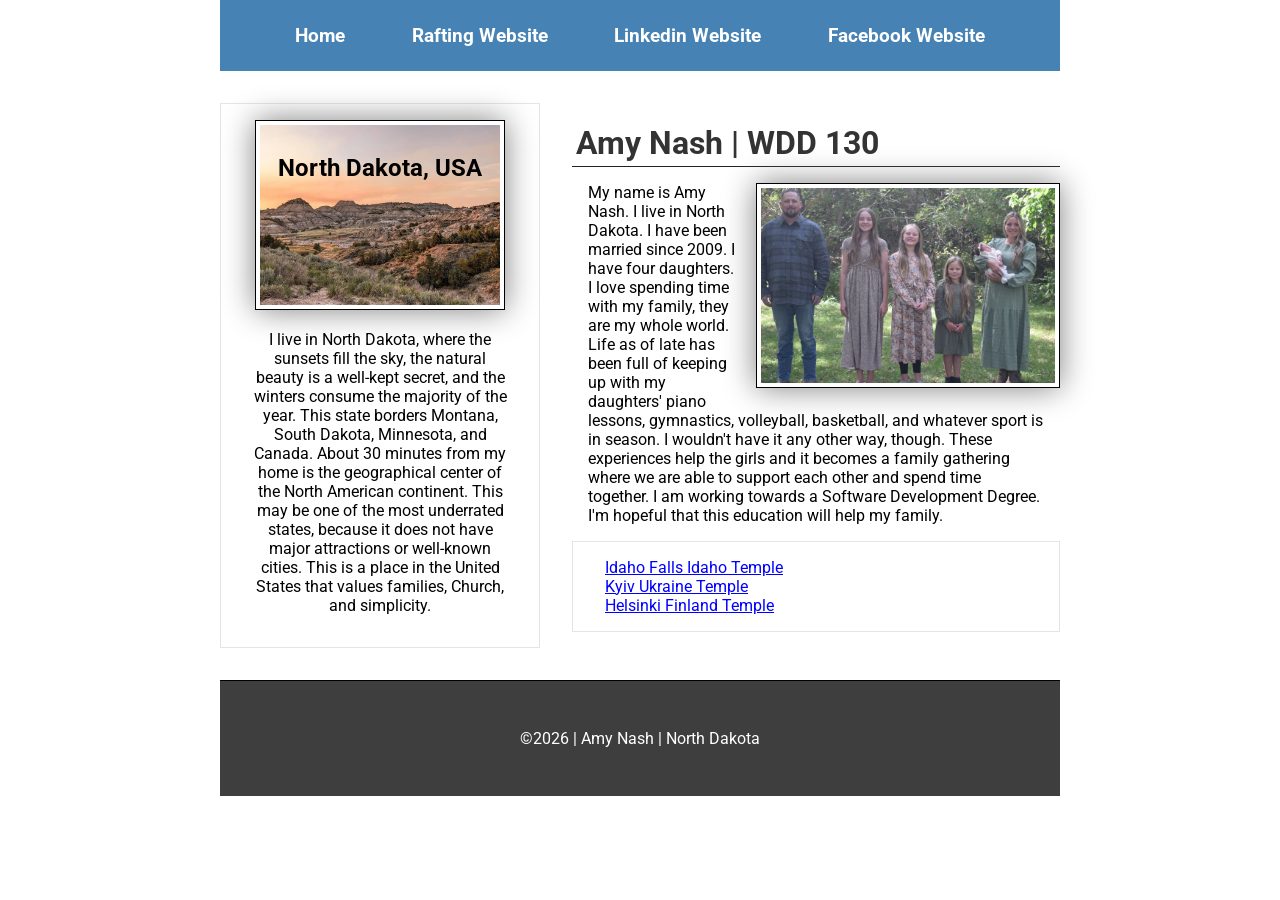
<file: index.html>
<!-- 14 November 2026 -->
<!DOCTYPE html>
<html lang="en">

<head>
    <meta charset="UTF-8">
    <meta name="viewport" content="width=device-width, initial-scale=1.0">
    <title>Amy Nash | WDD 130</title>
    <meta name="description" content="This is the homepage for Amy Nash. This homepage is showcasing what I am learning in WDD130 HTML course.">
    <meta name="author" content="Amy Nash">
    <link rel="stylesheet" href="styles/styles.css">
    <link rel="preconnect" href="https://fonts.googleapis.com">
    <link rel="preconnect" href="https://fonts.gstatic.com" crossorigin>
    <link href="https://fonts.googleapis.com/css2?family=Roboto:ital,wght@0,100..900;1,100..900&display=swap" rel="stylesheet">
</head>

<body>
    <header>
        <nav>
            <a href="#">Home</a>
            <a href="wwr/">Rafting Website</a>
            <a href="https://linkedin.com">Linkedin Website</a>
            <a href="https://facebook.com">Facebook Website</a>
        </nav>
    </header>
    <div class="grid">
        <main>
            <h1>Amy Nash | WDD 130</h1>
            <img src="images/profile.jpg" alt="Hello, my name is Amy Nash" width="200">
            <p>My name is Amy Nash. I live in North Dakota. I have been married since 2009. I have four daughters. I love spending time with my family, they are my whole world. Life as of late has been full of keeping up with my daughters' piano lessons, gymnastics, volleyball, basketball, and whatever sport is in season. I wouldn't have it any other way, though. These experiences help the girls and it becomes a family gathering where we are able to support each other and spend time together. I am working towards a Software Development Degree. I'm hopeful that this education will help my family.</p>
            <ul class="box indent">
                <li><a href="https://www.churchofjesuschrist.org/temples/details/idaho-falls-idaho-temple?lang=eng" target="_blank" rel="noopener">Idaho Falls Idaho Temple</a></li>
                <li><a href="https://www.churchofjesuschrist.org/temples/details/kyiv-ukraine-temple?lang=eng" target="_blank" rel="noopener">Kyiv Ukraine Temple</a></li>
                <li><a href="https://www.churchofjesuschrist.org/temples/details/helsinki-finland-temple?lang=eng" target="_blank" rel="noopener">Helsinki Finland Temple</a></li>
            </ul>
        </main>
        <aside class="box">
            <h2>North Dakota, USA</h2>
            <img src="images/sunset.jpg" alt="North Dakota Badlands">
            <p>I live in North Dakota, where the sunsets fill the sky, the natural beauty is a well-kept secret, and the winters consume the majority of the year. This state borders Montana, South Dakota, Minnesota, and Canada. About 30 minutes from my home is the geographical center of the North American continent. This may be one of the most underrated states, because it does not have major attractions or well-known cities. This is a place in the United States that values families, Church, and simplicity.</p>
        </aside>
    </div>
    <footer>
        <p>©2026 | Amy Nash | North Dakota</p>
    </footer>
</body>

</html>
</file>
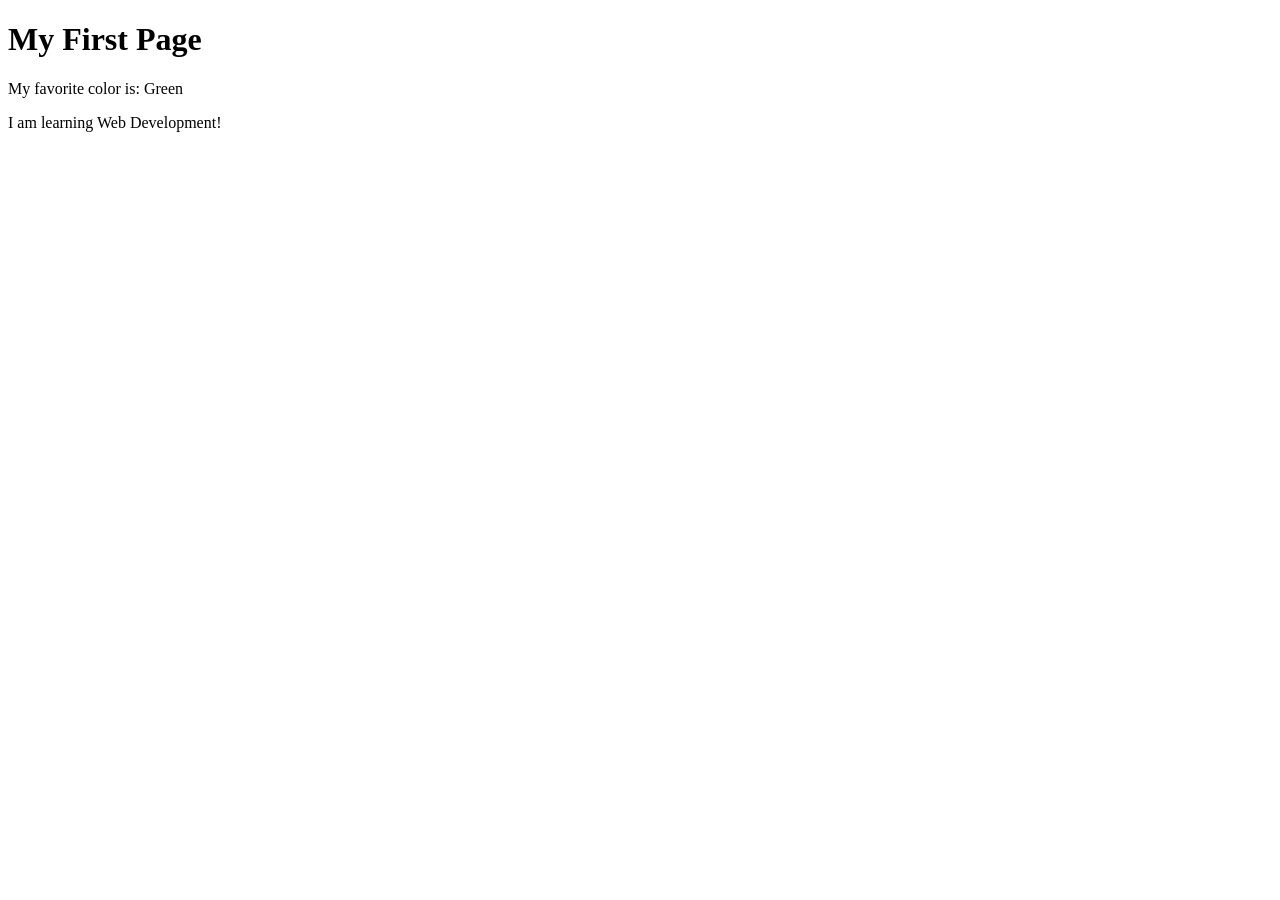
<file: week01/first-page.html>
<!DOCTYPE html>
<html lang="en">

<head>
    <meta charset="UTF-8">
    <meta name="viewport" content="width=device-width, initial-scale=1.0">
    <title>My First Page</title>
</head>

<body>
    <h1>My First Page</h1>
    <p>My favorite color is: Green </p>
    <p>I am learning Web Development!</p>
</body>

</html>
</file>
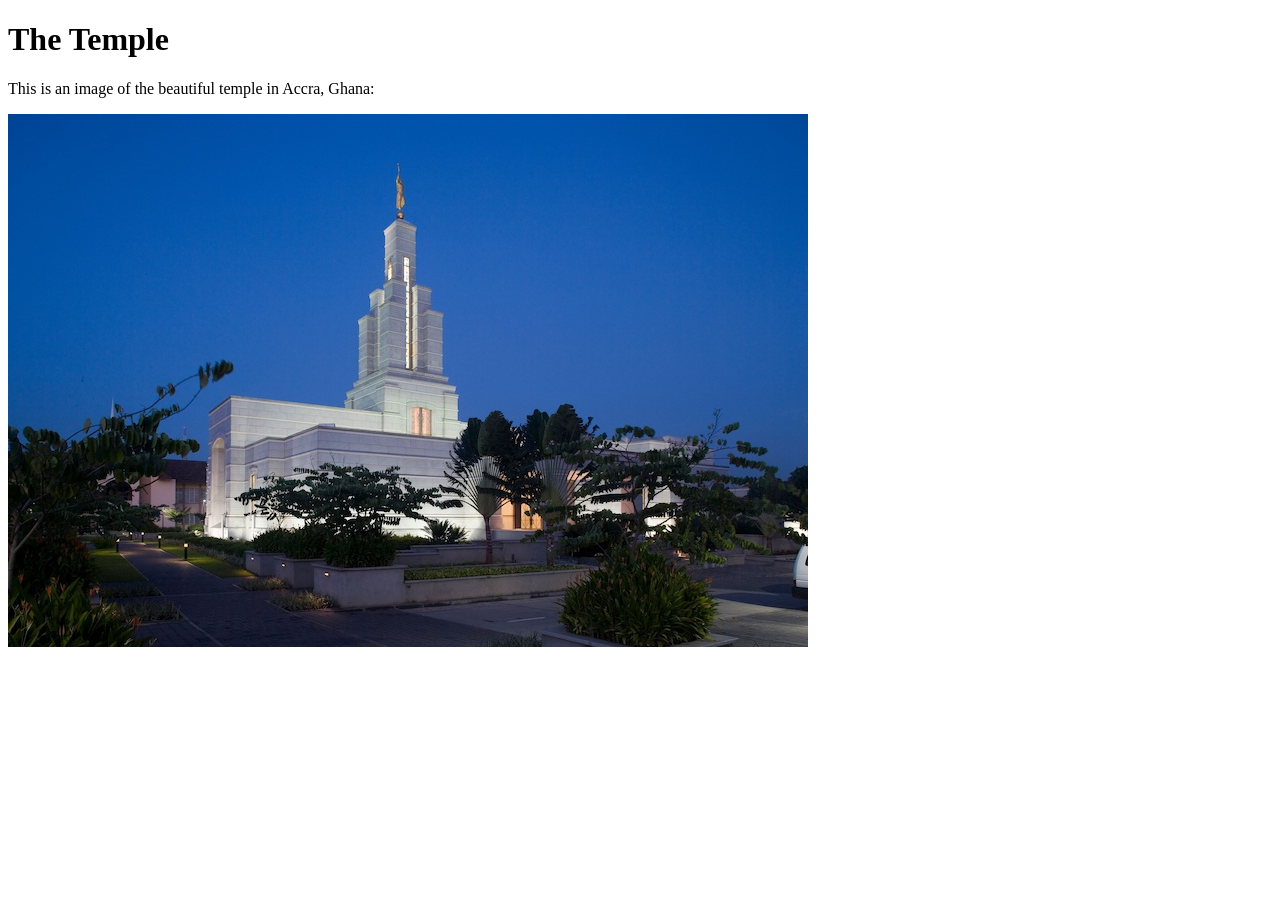
<file: week01/images-solution.html>
<!DOCTYPE html>
<html lang="en">

<head>
    <meta charset="UTF-8">
    <meta name="viewport" content="width=device-width, initial-scale=1.0">
    <title>Temple Image</title>
</head>

<body>
    <h1>The Temple</h1>
    <p>This is an image of the beautiful temple in Accra, Ghana:</p>
    <img src="images/temple-small.jpg" alt="The Accra Ghana Temple">

</body>

</html>
</file>
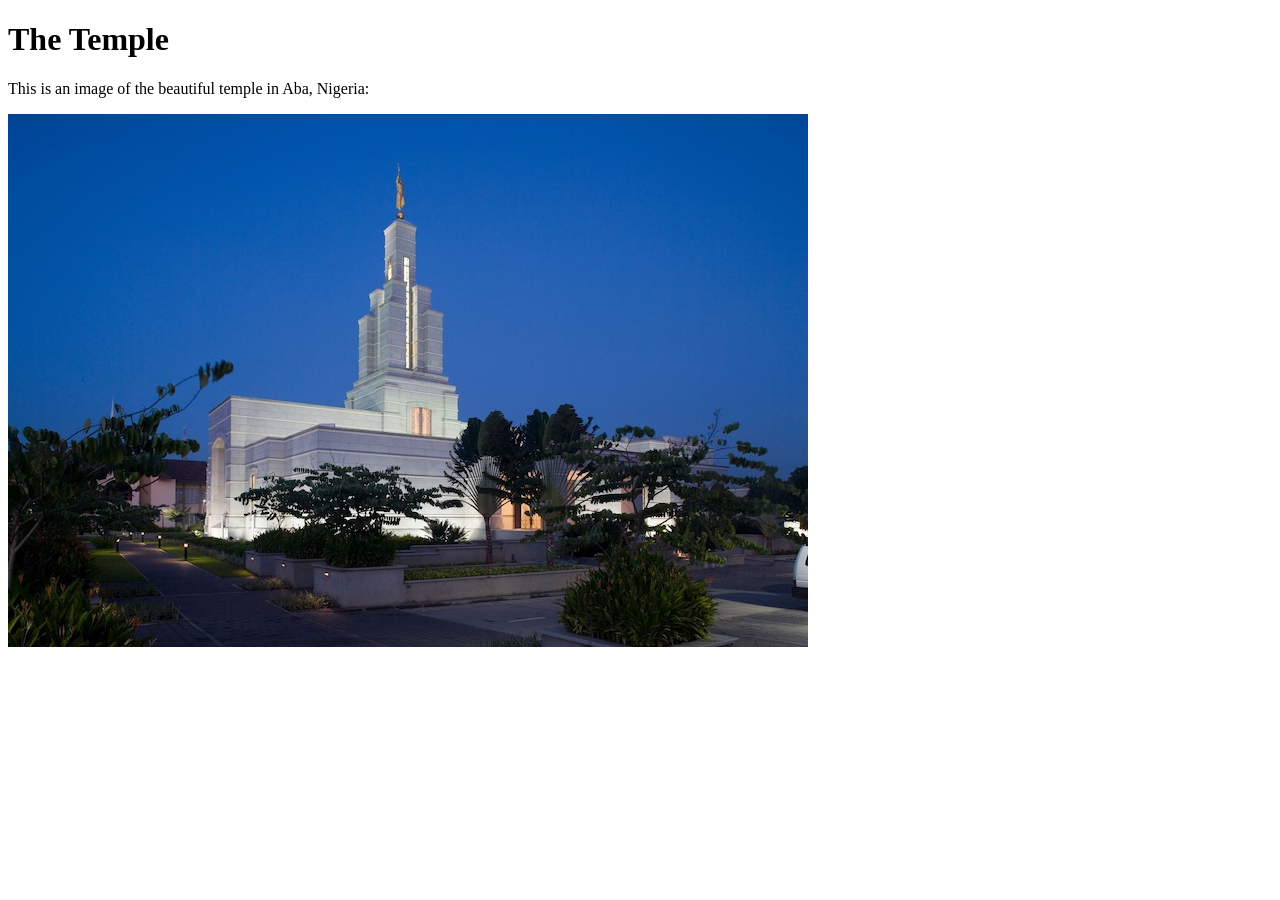
<file: week01/images.html>
<!DOCTYPE html>
<html lang="en">

<head>
    <meta charset="UTF-8">
    <meta name="viewport" content="width=device-width, initial-scale=1.0">
    <title>Temple Image</title>
</head>

<body>
    <h1>The Temple</h1>
    <p>This is an image of the beautiful temple in Aba, Nigeria:</p>
    <img src="images/temple-small.jpg" alt="The Aba Nigeria Temple" width="800" height="533">


</body>

</html>
</file>
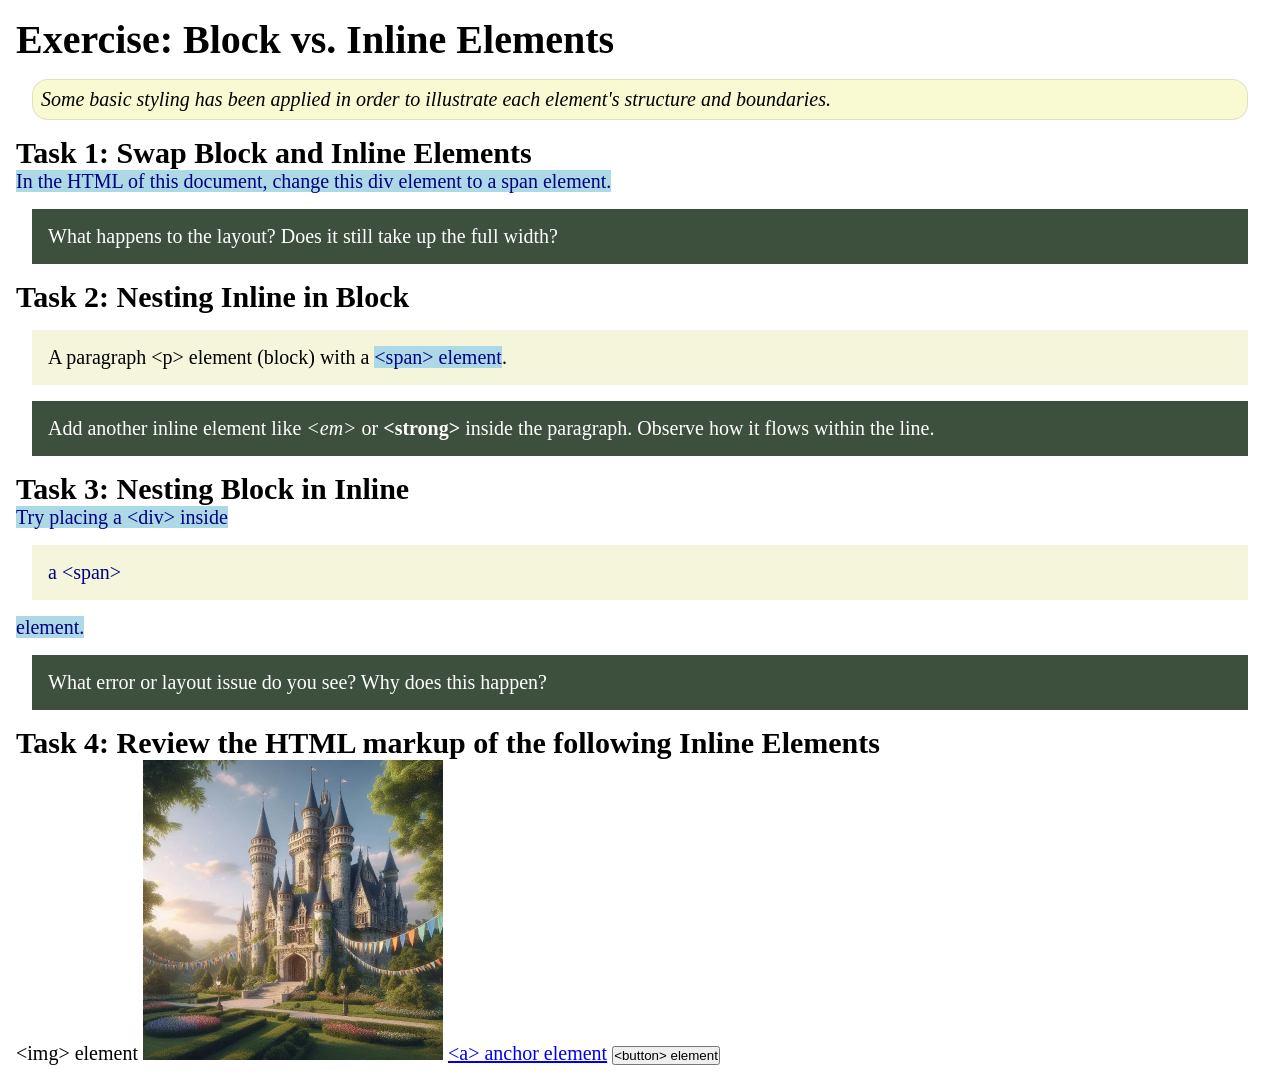
<file: week02/block-vs-inline.html>
<!DOCTYPE html>
<html lang="en">

<head>
    <meta charset="UTF-8">
    <meta name="viewport" content="width=device-width, initial-scale=1.0">
    <title>Exercise: Block vs. Inline Elements</title>
    <link rel="stylesheet" href="styles/block-vs-inline.css">
</head>

<body>
    <main>
        <h1>Exercise: Block vs. Inline Elements</h1>
        <p class="note">Some basic styling has been applied in order to illustrate each element's structure and boundaries.</p>

        <h2>Task 1: Swap Block and Inline Elements</h2>
        <span>In the HTML of this document, change this div element to a span element.</span>

        <p class="question">What happens to the layout? Does it still take up the full width?</p>

        <h2>Task 2: Nesting Inline in Block</h2>
        <p>A paragraph &lt;p&gt; element (block) with a <span>&lt;span&gt; element</span>.</p>
        <p class="question">Add another inline element like <em> &lt;em&gt; </em> or <strong> &lt;strong&gt; </strong> inside the paragraph. Observe how it flows within the line.</p>

        <h2>Task 3: Nesting Block in Inline</h2>
        <span>Try placing a &lt;div&gt; inside <div> a &lt;span&gt; </div> element.</span>
        <p class="question">What error or layout issue do you see? Why does this happen?</p>

        <h2>Task 4: Review the HTML markup of the following Inline Elements</h2>
        &lt;img&gt; element
        <img src="images/castle.webp" alt="placeholder image (images are inline)" width="300" height="300">
        <a href="https://churchofjesuschrist.org">&lt;a&gt; anchor element</a>
        <button type="button">&lt;button&gt; element</button>
    </main>
</body>

</html>
</file>
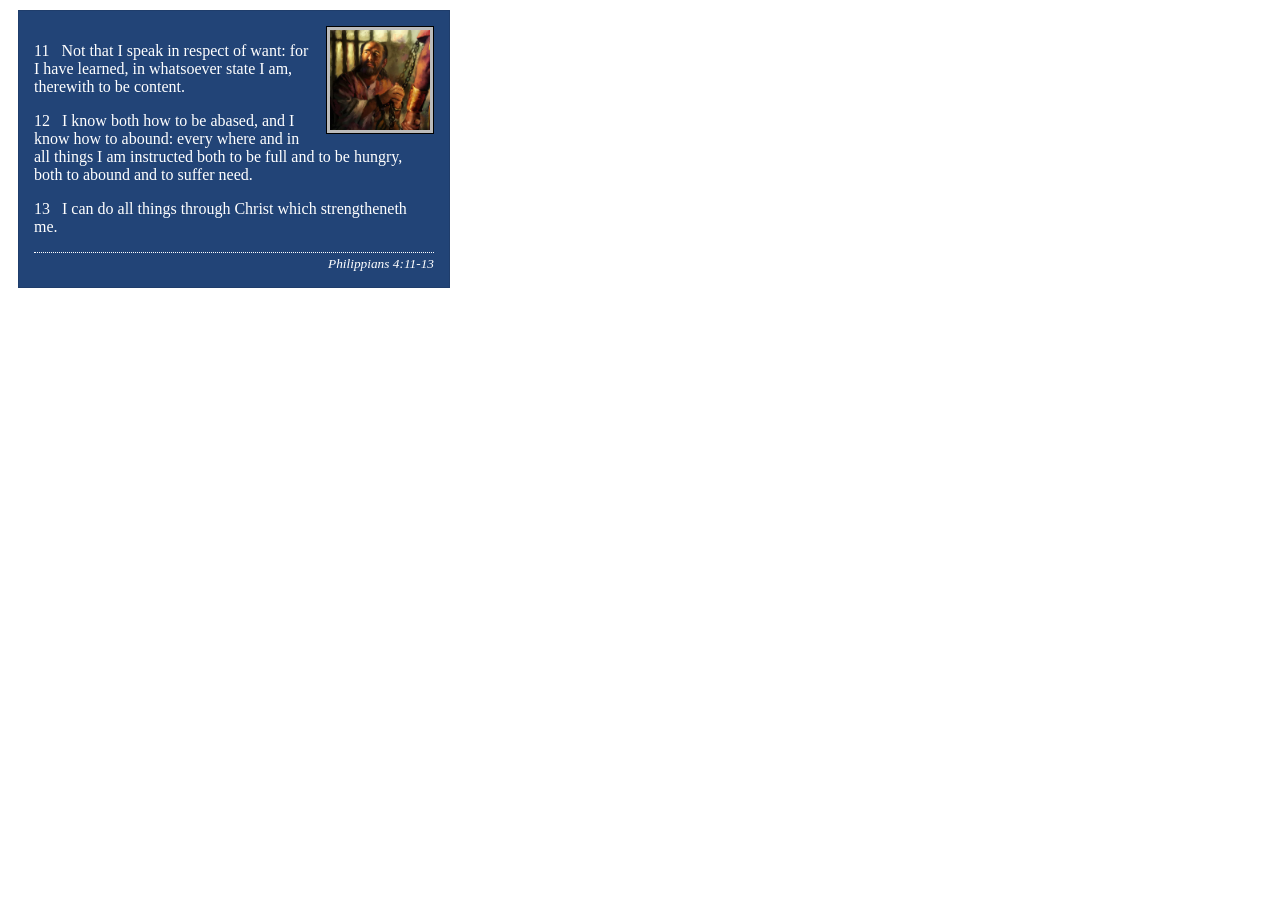
<file: week02/box-model-solution.html>
<!DOCTYPE html>
<html lang="en">

<head>
    <meta charset="UTF-8">
    <meta name="viewport" content="width=device-width, initial-scale=1.0">
    <title>Box Model Activity</title>
    <link rel="stylesheet" href="styles/box-model-solution.css">
</head>

<body>
    <main>
        <div class="callout">
            <img src="images/apostle-paul-imprisoned.webp" alt="Paul the Apostle - Imprisoned in Rome" width="200" height="200">
            <blockquote>
                <p>11 &nbsp; Not that I speak in respect of want: for I have learned, in whatsoever state I am, therewith to be content.</p>
                <p>12 &nbsp; I know both how to be abased, and I know how to abound: every where and in all things I am instructed both to be full and to be hungry, both to abound and to suffer need.</p>
                <p>13 &nbsp; I can do all things through Christ which strengtheneth me.</p>
            </blockquote>
            <cite>Philippians 4:11-13</cite>
        </div>
    </main>
</body>

</html>
</file>
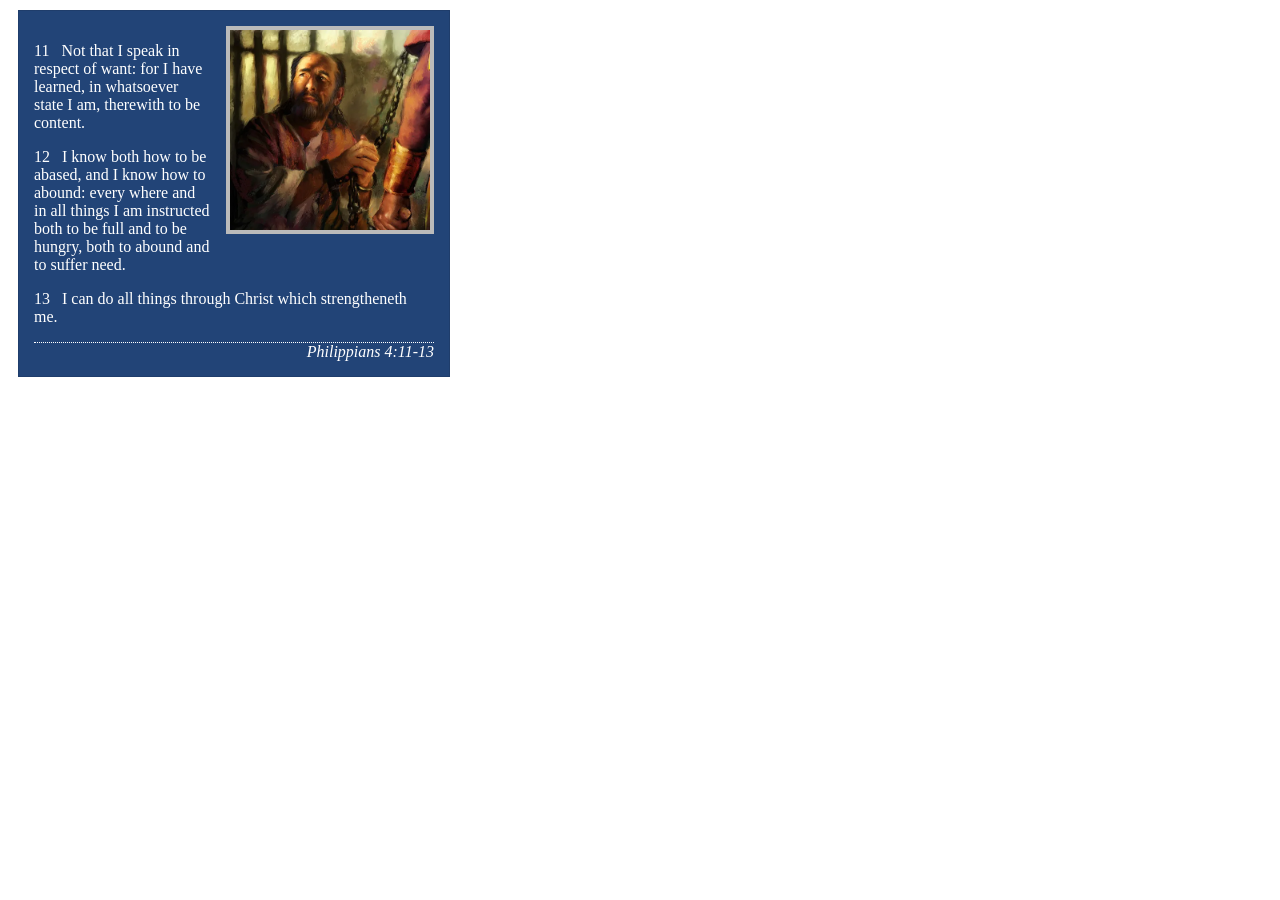
<file: week02/box-model.html>
<!DOCTYPE html>
<html lang="en">

<head>
    <meta charset="UTF-8">
    <meta name="viewport" content="width=device-width, initial-scale=1.0">
    <title>Box Model Activity</title>
    <link rel="stylesheet" href="styles/box-model.css">
</head>

<body>
    <main>
        <div class="callout">
            <img src="images/apostle-paul-imprisoned.webp" alt="Paul the Apostle - Imprisoned in Rome" width="200" height="200">
            <blockquote>
                <p>11 &nbsp; Not that I speak in respect of want: for I have learned, in whatsoever state I am, therewith to be content.</p>
                <p>12 &nbsp; I know both how to be abased, and I know how to abound: every where and in all things I am instructed both to be full and to be hungry, both to abound and to suffer need.</p>
                <p>13 &nbsp; I can do all things through Christ which strengtheneth me.</p>
            </blockquote>
            <cite>Philippians 4:11-13</cite>
        </div>
    </main>
</body>

</html>
</file>
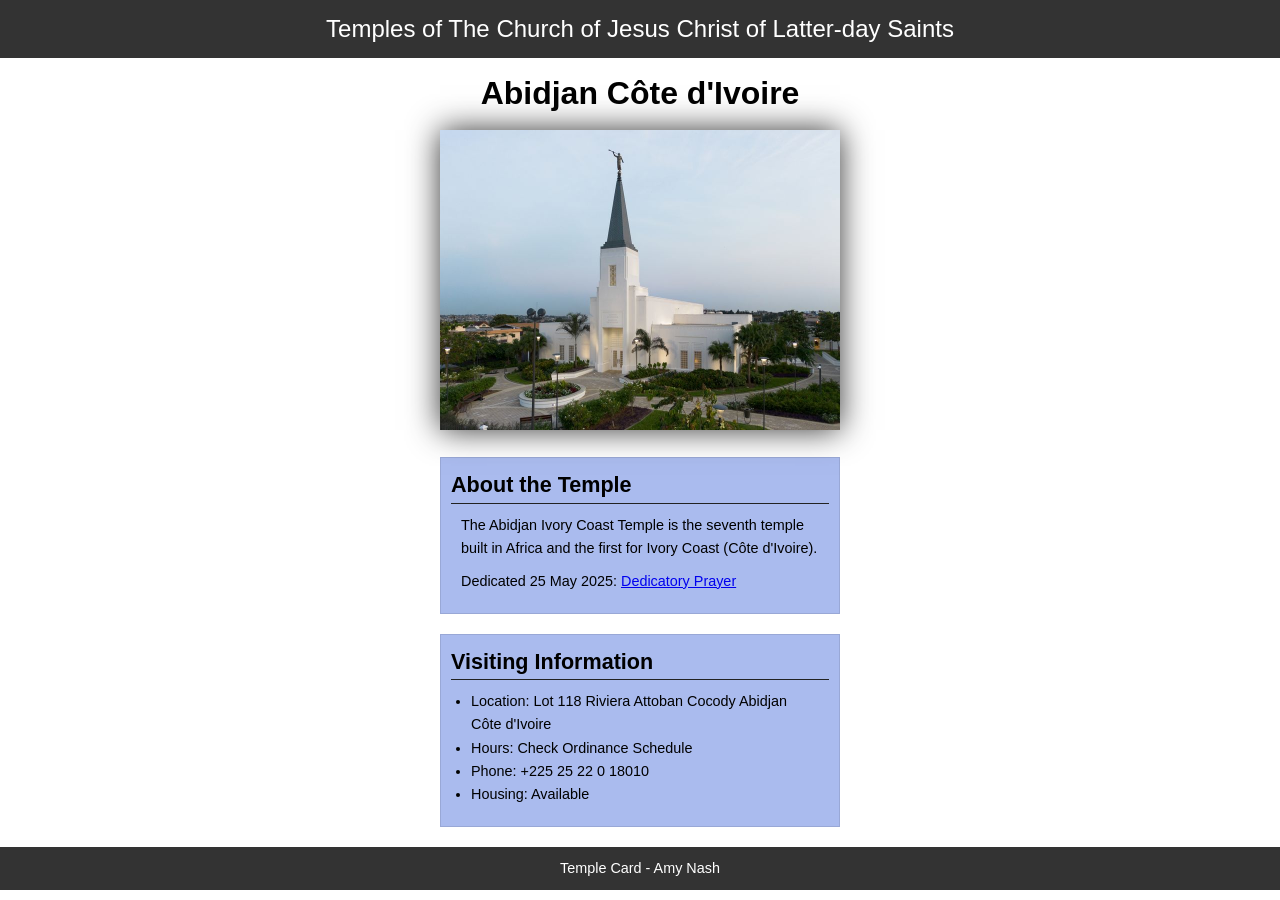
<file: week02/temple.html>
<!DOCTYPE html>
<html lang="en">

<head>
    <meta charset="UTF-8">
    <meta name="viewport" content="width=device-width, initial-scale=1.0">
    <title>Temple Card - Abidjan Côte d'Ivoire</title>
    <link rel="stylesheet" href="styles/temple.css">
</head>

<body>
    <header>
        <p>Temples of The Church of Jesus Christ of Latter-day Saints</p>
    </header>
    <main>
        <h1>Abidjan Côte d'Ivoire</h1>
        <picture>
            <img src="images/abidjan-ivory-coast.jpeg" alt="Abidjan Côte d'Ivoire Temple">
        </picture>
        <section>
            <h2>About the Temple</h2>
            <p>The Abidjan Ivory Coast Temple is the seventh temple built in Africa and the first for Ivory Coast (Côte d'Ivoire).</p>
            <p>Dedicated 25 May 2025: <a href="https://www.churchofjesuschrist.org/temples/dedicatory-prayer/abidjan-ivory-coast-temple/2025-05-25?lang=eng" target="_blank" rel="noopener noreferrer">Dedicatory Prayer</a></p>
        </section>
        <section>
            <h2>Visiting Information</h2>
            <ul>
                <li>Location: Lot 118 Riviera Attoban Cocody Abidjan Côte d'Ivoire</li>
                <li>Hours: Check Ordinance Schedule</li>
                <li>Phone: +225 25 22 0 18010</li>
                <li>Housing: Available</li>
            </ul>
        </section>
    </main>
    <footer>
        <p>Temple Card - Amy Nash</p>
    </footer>
</body>

</html>
</file>
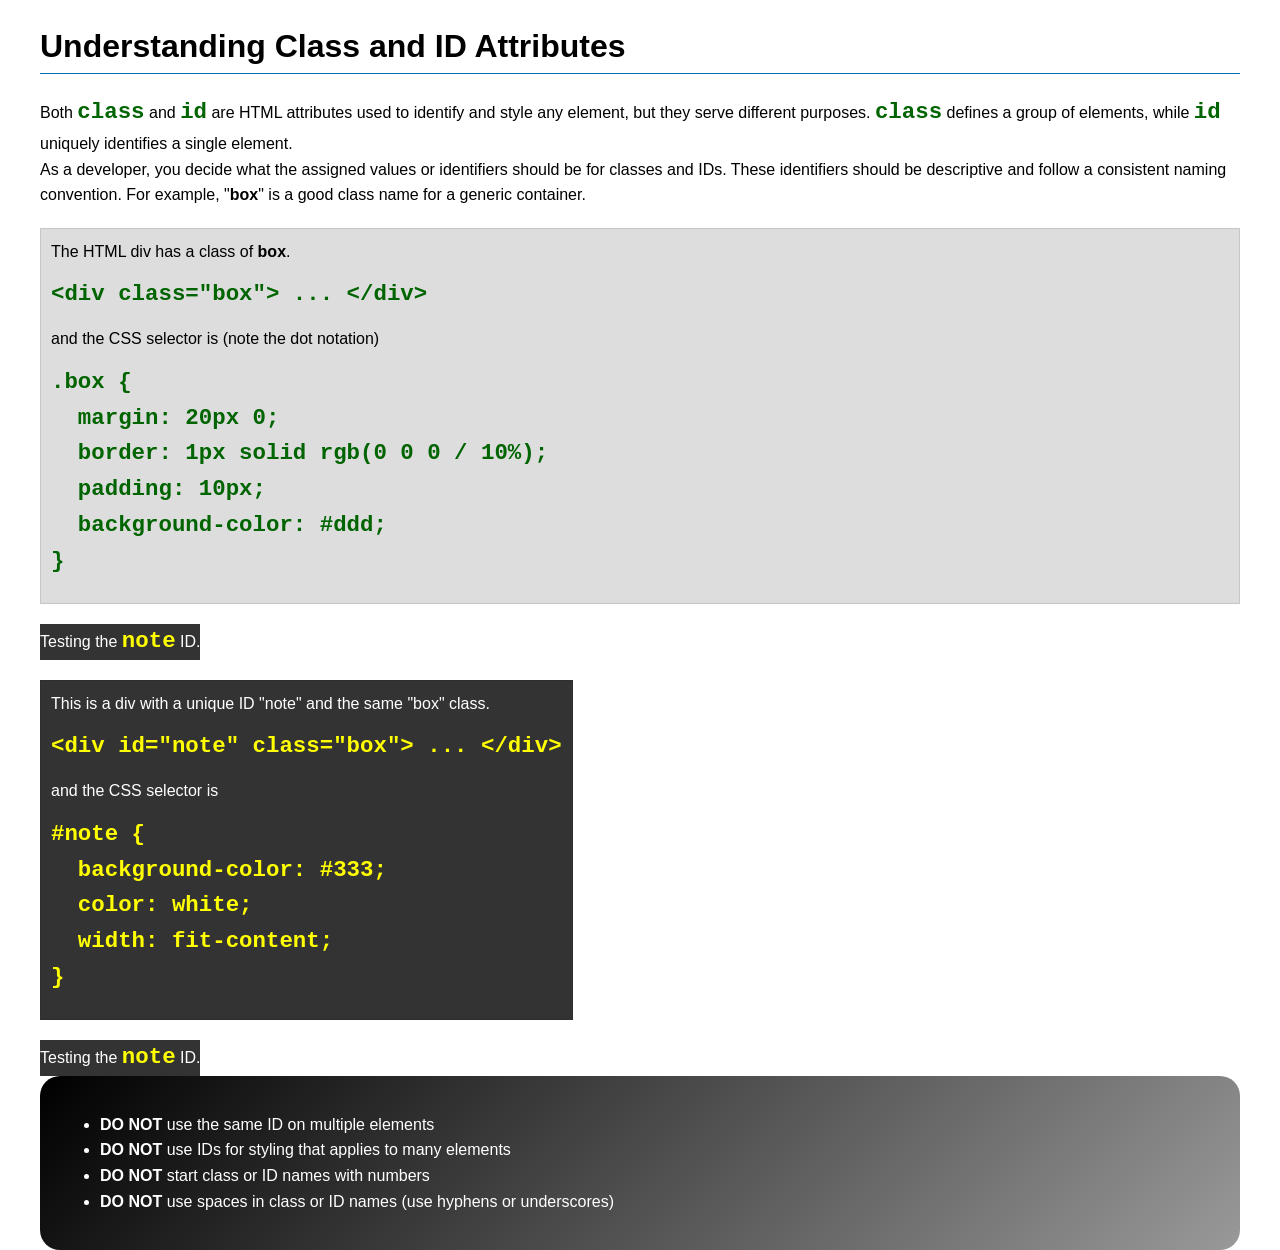
<file: week03/class-and-id.html>
<!DOCTYPE html>
<html lang="en">

<head>
    <meta charset="UTF-8">
    <meta name="viewport" content="width=device-width, initial-scale=1.0">
    <title>Class vs ID Attributes</title>
    <link rel="stylesheet" href="styles/class-and-id.css">
</head>

<body>
    <h1>Understanding Class and ID Attributes</h1>
    <p>Both <code>class</code> and <code>id</code> are HTML attributes used to identify and style any element, but they serve different purposes. <code>class</code> defines a group of elements, while <code>id</code> uniquely identifies a single element.</p>
    <p>As a developer, you decide what the assigned values or identifiers should be for classes and IDs. These identifiers should be descriptive and follow a consistent naming convention. For example, "<strong>box</strong>" is a good class name for a generic container.</p>
    <div class="box">
        <p>The HTML div has a class of <strong>box</strong>.</p>
        <pre><code class="html">&lt;div class="box"&gt; ... &lt;/div&gt;</code></pre>
        and the CSS selector is (note the dot notation)
        <pre><code class="css">.box {
  margin: 20px 0;
  border: 1px solid rgb(0 0 0 / 10%);
  padding: 10px;
  background-color: #ddd; 
}</code></pre>
    </div>

    <div id="note">
        <p>Testing the <code>note</code> ID.</p>
    </div>

    <div id="note" class="box">
        <p>This is a div with a unique ID "note" and the same "box" class.</p>
        <pre><code class="html">&lt;div id="note" class="box"&gt; ... &lt;/div&gt;</code></pre>
        and the CSS selector is
        <pre><code class="css">#note {
  background-color: #333;
  color: white;
  width: fit-content;
}</code></pre>
    </div>

    <div id="note">
        <p>Testing the <code>note</code> ID.</p>
    </div>

    <section id="best-practice">
        <ul>
            <li><strong>DO NOT</strong> use the same ID on multiple elements</li>
            <li><strong>DO NOT</strong> use IDs for styling that applies to many elements</li>
            <li><strong>DO NOT</strong> start class or ID names with numbers</li>
            <li><strong>DO NOT</strong> use spaces in class or ID names (use hyphens or underscores)</li>
        </ul>
    </section>

</body>

</html>
</file>
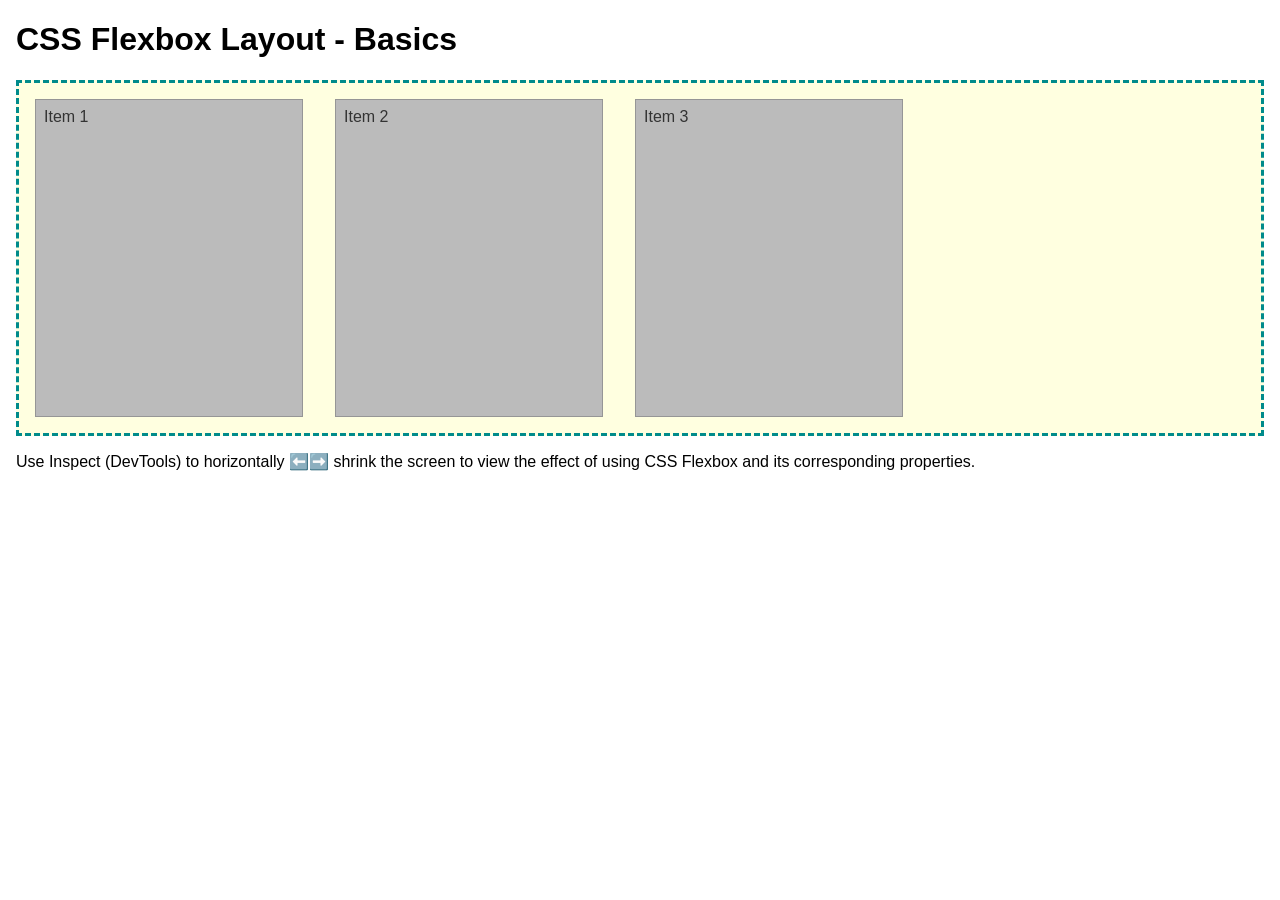
<file: week04/flexbox-layout.html>
<!DOCTYPE html>
<html lang="en">

<head>
    <meta charset="UTF-8">
    <meta name="viewport" content="width=device-width, initial-scale=1.0">
    <title>CSS Flexbox Layout - Basics</title>
    <link rel="stylesheet" href="styles/flexbox.css">
</head>

<body>
    <main>
        <h1>CSS Flexbox Layout - Basics</h1>
        <div class="flex-container">
            <div class="flex-item item1">Item 1</div>
            <div class="flex-item item2">Item 2</div>
            <div class="flex-item item3">Item 3</div>
        </div>
        <p>Use Inspect (DevTools) to horizontally ⬅️➡️ shrink the screen to view the effect of using CSS Flexbox and its corresponding properties.</p>
    </main>
</body>

</html>
</file>
<file: styles/styles.css>
* {
    margin: 0;
    padding: 0;
    box-sizing: border-box;
}

:root {
    --heading-background-color: steelblue;
    --heading-text-color: #333;
    --heading-font: 'Montserrat', Helvetica, sans-serif;
    --padding: 4px;
    --border: 1px solid black;
    --box-shadow: 0 0 30px gray;
}

body {
    font-size: 16px;
    font-family: Roboto, Arial, sans-serif;
}

a {
    color: #00f;
}

header,
.grid,
footer {
    max-width: 840px;
    margin: 0 auto;
}

nav {
    background-color: var(--heading-background-color);
    padding: 1rem;
    display: flex;
    justify-content: space-evenly;
    align-items: center;
}

nav a {
    color: white;
    display: block;
    padding: 0.5rem;
    text-decoration: none;
    font-size: 1.2rem;
    font-weight: 700;
}

h1 {
    color: var(--heading-text-color);
    padding: var(--padding);
    border-bottom: 1px solid #222;
}

main img {
    width: 19rem;
    height: auto;
    border: var(--border);
    padding: var(--padding);
    box-shadow: var(--box-shadow);
    float: right;
    margin: 1rem 0 1rem 1rem;
}

p {
    padding: 1rem;
}

aside img {
    width: 250px;
    height: auto;
    border: var(--border);
    padding: var(--padding);
    box-shadow: var(--box-shadow);
}

aside h2 {
    position: absolute;
    top: 50px;
    left: 57px;
}

.grid {
    display: grid;
    align-items: center;
    gap: 2rem;
    margin-top: 2rem;
    margin-bottom: 2rem;
}

main {
    max-width: 50rem;
    grid-column: 2/3;
    margin: 1rem 0;
}

aside {
    width: 20rem;
    position: relative;
    grid-column: 1/2;
    grid-row: 1/2;
    text-align: center;
}

footer {
    margin-top: 2rem;
    border-top: 1px solid #000;
    text-align: center;
    background-color: #3e3e3e;
    color: #fff;
    margin-bottom: 2rem;
    padding: 2rem 1rem;
}

ul {
    list-style: none;
    padding: 1rem;
}

/* Class Selectors */
.box {
    border: 1px solid rgb(0 0 0 / 10%);
    padding: 1rem;
    background-color: #fff;
    color: #000;
}

.indent {
    padding-left: 2rem;
}
</file>
<file: week02/styles/block-vs-inline.css>
* {
    margin: 0;
    padding: 0;
}

body {
    font-size: 20px;
    margin: 1rem;
}

p,
div {
    background-color: beige;
    margin: 1rem;
    padding: 1rem;
}

span {
    color: navy;
    background-color: lightblue;
}

code {
    margin: 0;
    padding: 0;
    color: green;
    font-size: 1.2rem;
}

.note {
    font-style: italic;
    background-color: lightgoldenrodyellow;
    border-radius: 1rem;
    border: 1px solid rgb(0 0 0 / 10%);
    margin: 1rem;
    padding: .5rem;
}

.question {
    background-color: #3d503d;
    color: #fff;
}
</file>
<file: week02/styles/box-model-solution.css>
.callout {
    max-width: 400px;
    margin: 10px;
    border: 1px solid rgb(0 0 0 / 10%);
    padding: 15px;
    background-color: #247;
    color: #fff;
}

.callout img {
    float: right;
    margin: 0 0 10px 15px;
    border: 1px solid #000;
    padding: 3px;
    background-color: #bbb;
    width: 100px;
    height: auto;
}

blockquote {
    margin: 0;
}

cite {
    display: block;
    border-top: 1px dotted #fff;
    padding-top: 3px;
    text-align: right;
    font-size: smaller;
}
</file>
<file: week02/styles/box-model.css>
.callout {
    max-width: 400px;
    margin: 10px;
    border: 1px solid rgb(0 0 0 / 0.1);
    padding: 15px;
    background-color: #247;
    color: #fff;
}

.callout img {
    float: right;
    margin: 0 0 10px 15px;
    border: 1px solid #0000;
    padding: 3px;
    background-color: #bbb;
    width: 15 0px;
    height: auto;
}

blockquote {
    margin: 0;
}

cite {
    display: block;
    border-top: 1px dotted #fff;
    text-align: right;
    size-font: smaller;
}
</file>
<file: week02/styles/temple.css>
* {
    margin: 0;
    padding: 0;
}

body {
    font-family: Arial, sans-serif;
    line-height: 1.6;
}

header,
footer {
    background-color: #333;
    color: #fff;
    padding: 10px;
    text-align: center;
    font-size: 1.5rem;
}

main {
    width: 400px;
    margin: 0 auto;
}

h1 {
    margin: 10px;
    text-align: center;
}

h2 {
    border-bottom: 1px solid #222;
}

img {
    width: 100%;
    height: auto;
    box-shadow: 0 0 30px #333;
}

section {
    margin: 20px 0;
    border: 1px solid rgb(0 0 0 / 10%);
    padding: 10px;
    background-color: #abe;
    font-size: .9rem;
}

section p {
    margin: 10px;
}

ul {
    margin: 10px 20px;
}

footer {
    font-size: .9rem;
}
</file>
<file: week03/styles/class-and-id.css>
body {
    font-family: Arial, sans-serif;
    line-height: 1.6;
    margin: 0;
    padding: 0 40px;
}

h1 {
    border-bottom: 1px solid rgb(0 110 182);
    padding-bottom: 0;
}

p {
    margin: 0;
}

code {
    color: darkgreen;
    font-weight: 700;
    font-size: 1.4rem;
}

/* Class examples - can be reused */
.box {
    margin: 20px 0;
    border: 1px solid rgb(0 0 0 / 10%);
    padding: 10px;
    background-color: #ddd;
    /* this is shorthand for #dddddd */
}

.highlight {
    background-color: #efefaa;
    border-radius: 25px;
    padding: 25px;
}

/* ID examples - should be unique */

#note {
    background-color: #333;
    color: white;
    width: fit-content;
}

#note code {
    color: yellow;
}

#best-practice {
    background: linear-gradient(135deg, #000 0%, #999 100%);
    color: white;
    border-radius: 20px;
    padding: 20px;
}
</file>
<file: week04/styles/flexbox.css>
body {
    font-family: Helvetica, Arial, sans-serif;
    margin: 1rem;
}

.flex-container {
    border: 3px dashed darkcyan;
    background-color: lightyellow;
    display: flex;
    flex-wrap: wrap;
}

.flex-item {
    width: 250px;
    margin: 1rem;
    border: 1px solid rgb(0 0 0 / 20%);
    padding: 0.5rem;
    background-color: #bbb;
    color: #333;
}

.item1 {
    min-height: 100px;
}

.item2 {
    min-height: 200px;
}

.item3 {
    min-height: 300px;
}
</file>
